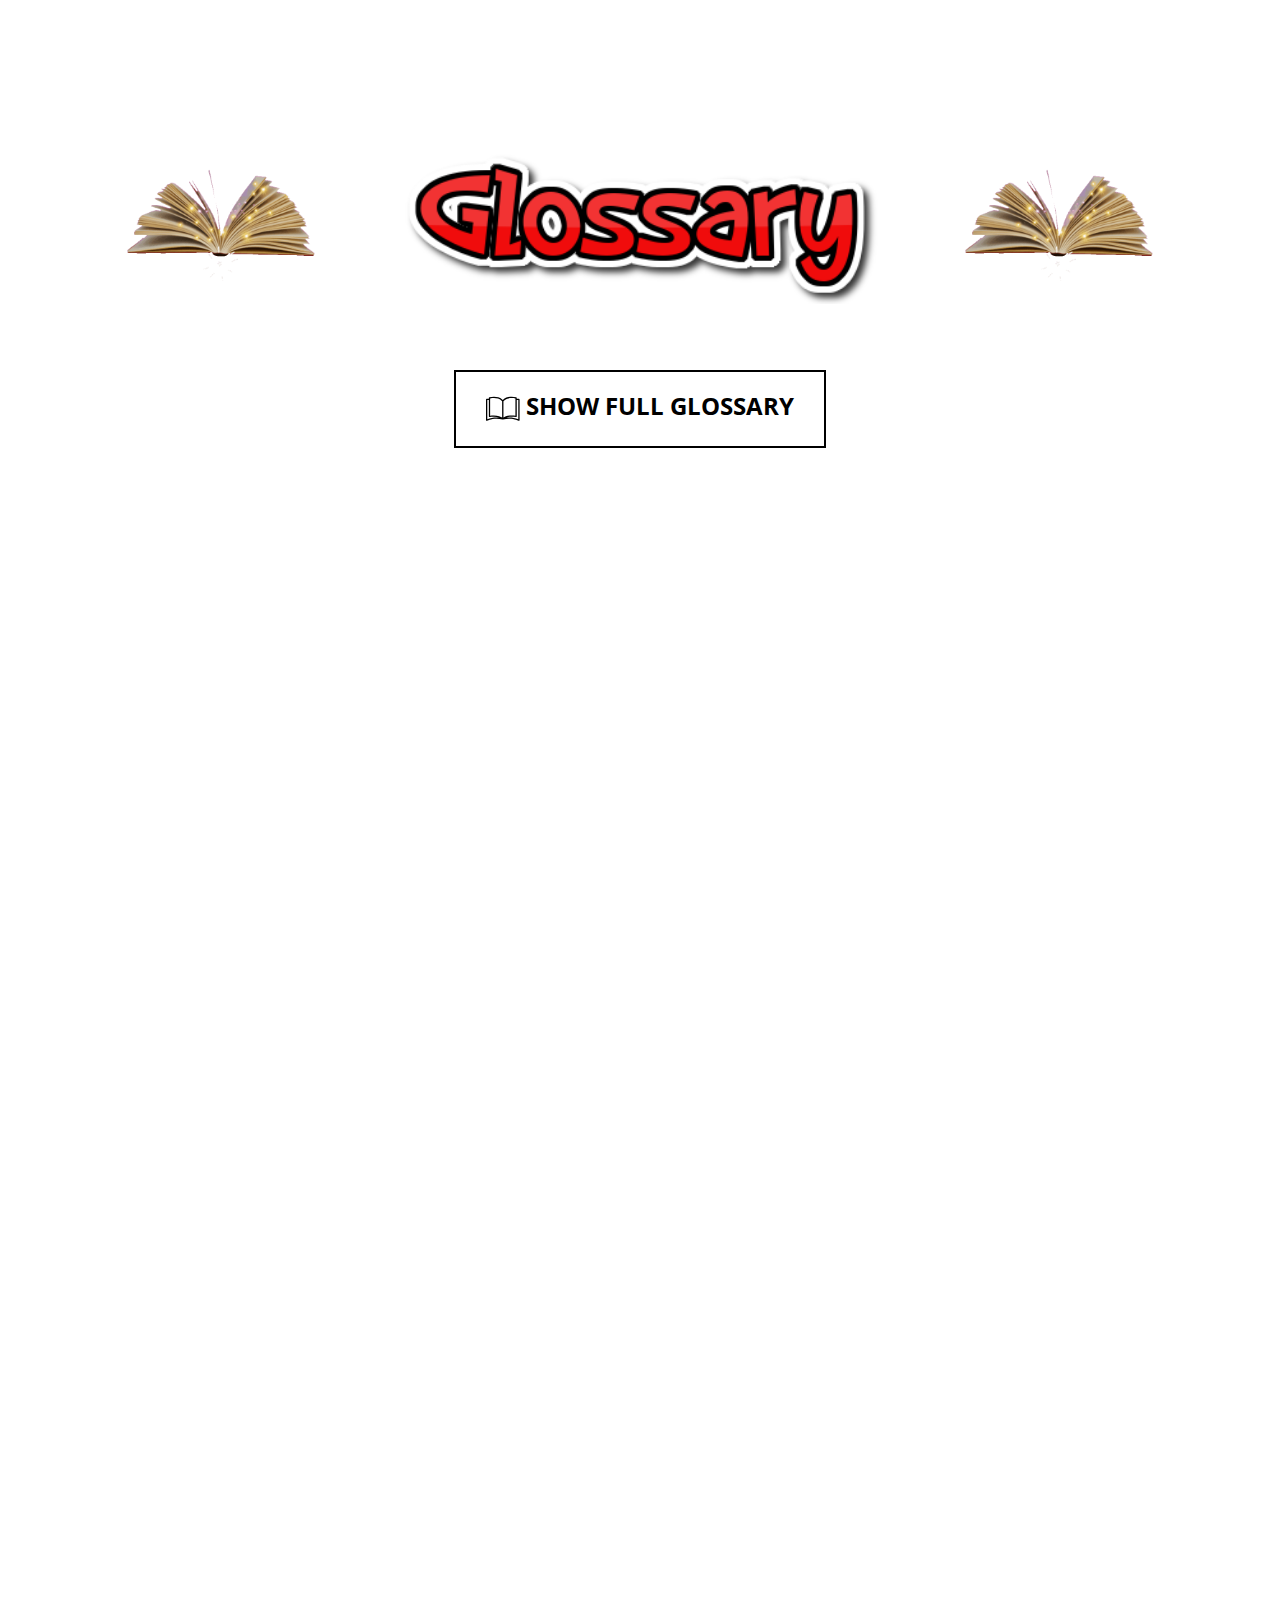
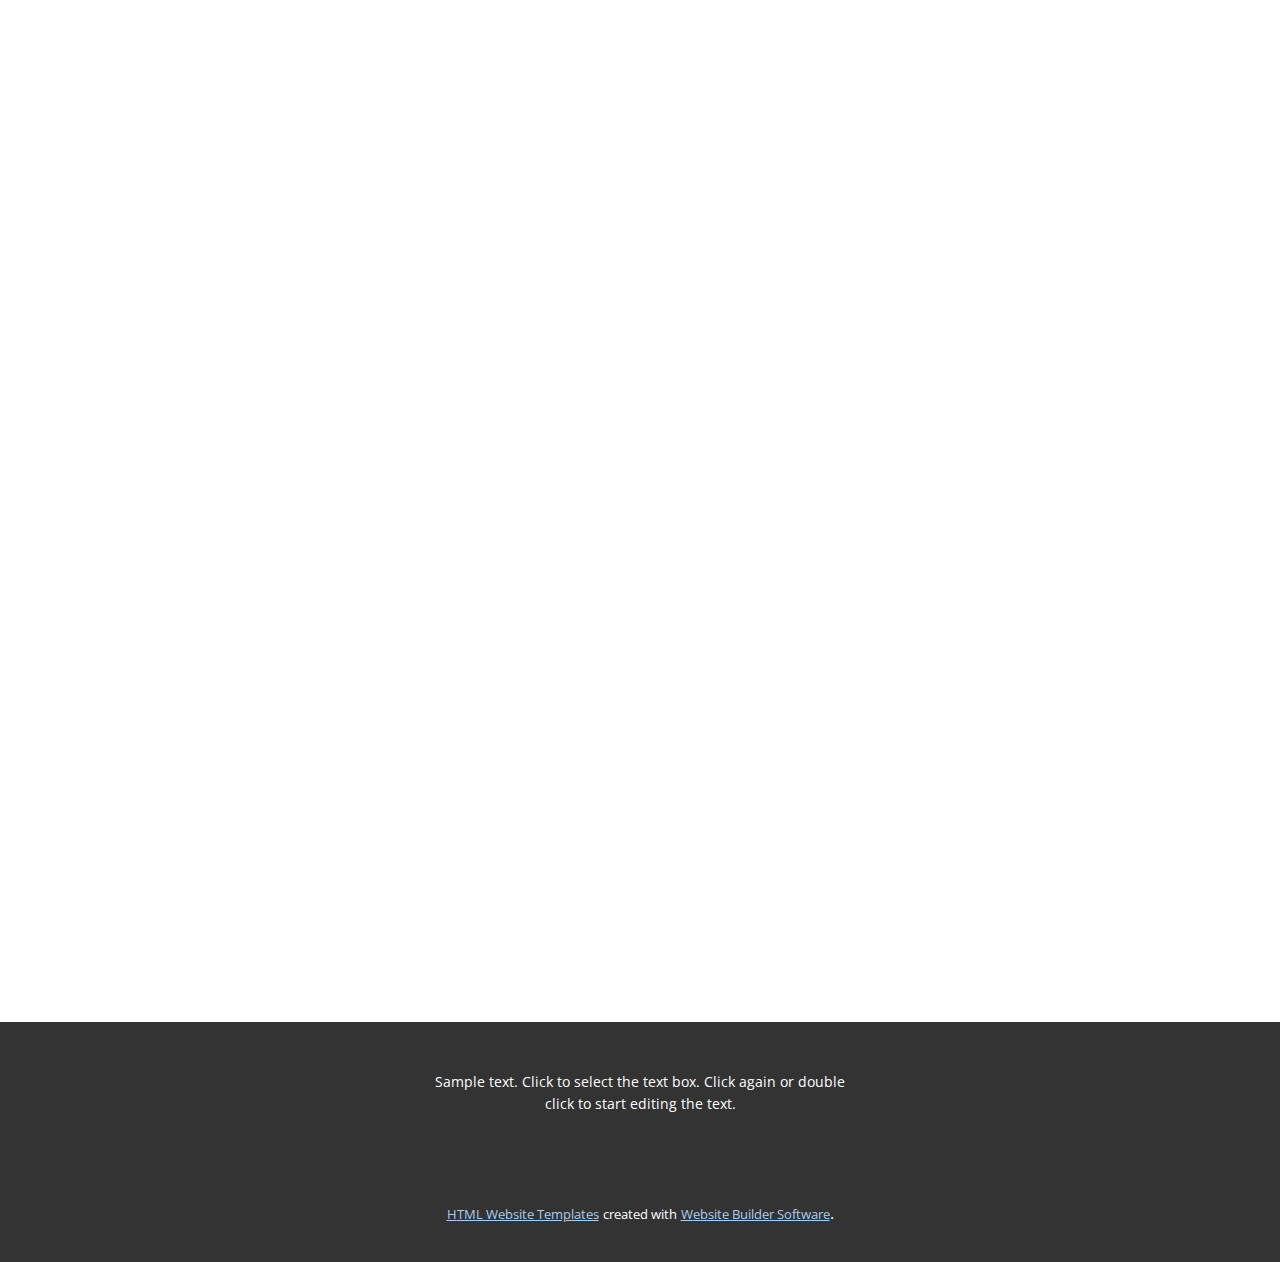
<file: index.html>
<!DOCTYPE html>
<html style="font-size: 16px;">
  <head>
    <meta name="viewport" content="width=device-width, initial-scale=1.0">
    <meta charset="utf-8">
    <meta name="keywords" content="">
    <meta name="description" content="">
    <meta name="page_type" content="np-template-header-footer-from-plugin">
    <title>Home</title>
    <link rel="stylesheet" href="nicepage.css" media="screen">
<link rel="stylesheet" href="Home.css" media="screen">
    <script class="u-script" type="text/javascript" src="jquery.js" defer=""></script>
    <script class="u-script" type="text/javascript" src="nicepage.js" defer=""></script>
    <meta name="generator" content="Nicepage 3.9.3, nicepage.com">
    <link id="u-theme-google-font" rel="stylesheet" href="https://fonts.googleapis.com/css?family=Roboto:100,100i,300,300i,400,400i,500,500i,700,700i,900,900i|Open+Sans:300,300i,400,400i,600,600i,700,700i,800,800i">
    
    
    <script type="application/ld+json">{
		"@context": "http://schema.org",
		"@type": "Organization",
		"name": "",
		"url": "index.html"
}</script>
    <meta property="og:title" content="Home">
    <meta property="og:type" content="website">
    <meta name="theme-color" content="#478ac9">
    <link rel="canonical" href="index.html">
    <meta property="og:url" content="index.html">
  </head>
  <body data-home-page="Home.html" data-home-page-title="Home" class="u-body"><header class="u-align-left u-clearfix u-header u-header" id="sec-bc38"><div class="u-clearfix u-sheet u-sheet-1"></div></header>
    <section class="u-clearfix u-white u-section-1" id="sec-b3fe">
      <div class="u-clearfix u-sheet u-sheet-1">
        <img src="images/book-51.gif" alt="" class="u-image u-image-default u-preserve-proportions u-image-1" data-image-width="630" data-image-height="630">
        <img src="images/GlossaryImg.png" alt="" class="u-image u-image-default u-image-2" data-image-width="375" data-image-height="130">
        <img src="images/book-51.gif" alt="" class="u-image u-image-default u-preserve-proportions u-image-3" data-image-width="630" data-image-height="630">
        <a href="#" class="u-border-2 u-border-black u-btn u-button-style u-hover-palette-2-base u-none u-text-black u-text-hover-white u-btn-1"><span class="u-icon u-text-palette-2-base u-icon-1"><svg class="u-svg-content" viewBox="0 0 412.72 412.72" x="0px" y="0px" style="width: 1em; height: 1em;"><path d="M404.72,82.944c-0.027,0-0.054,0-0.08,0h0h-27.12v-9.28c0.146-3.673-2.23-6.974-5.76-8    c-18.828-4.934-38.216-7.408-57.68-7.36c-32,0-75.6,7.2-107.84,40c-32-33.12-75.92-40-107.84-40    c-19.464-0.048-38.852,2.426-57.68,7.36c-3.53,1.026-5.906,4.327-5.76,8v9.2H8c-4.418,0-8,3.582-8,8v255.52c0,4.418,3.582,8,8,8    c1.374-0.004,2.724-0.362,3.92-1.04c0.8-0.4,80.8-44.16,192.48-16h1.2h0.72c0.638,0.077,1.282,0.077,1.92,0    c112-28.4,192,15.28,192.48,16c2.475,1.429,5.525,1.429,8,0c2.46-1.42,3.983-4.039,4-6.88V90.944    C412.72,86.526,409.139,82.944,404.72,82.944z M16,333.664V98.944h19.12v200.64c-0.05,4.418,3.491,8.04,7.909,8.09    c0.432,0.005,0.864-0.025,1.291-0.09c16.55-2.527,33.259-3.864,50-4c23.19-0.402,46.283,3.086,68.32,10.32    C112.875,307.886,62.397,314.688,16,333.664z M94.32,287.664c-14.551,0.033-29.085,0.968-43.52,2.8V79.984    c15.576-3.47,31.482-5.241,47.44-5.28c29.92,0,71.2,6.88,99.84,39.2l0.24,199.28C181.68,302.304,149.2,287.664,94.32,287.664z     M214.32,113.904c28.64-32,69.92-39.2,99.84-39.2c15.957,0.047,31.863,1.817,47.44,5.28v210.48    c-14.354-1.849-28.808-2.811-43.28-2.88c-54.56,0-87.12,14.64-104,25.52V113.904z M396.64,333.664    c-46.496-19.028-97.09-25.831-146.96-19.76c22.141-7.26,45.344-10.749,68.64-10.32c16.846,0.094,33.663,1.404,50.32,3.92    c4.368,0.663,8.447-2.341,9.11-6.709c0.065-0.427,0.095-0.859,0.09-1.291V98.944h19.12L396.64,333.664z"></path></svg><img></span>&nbsp;show full glossary
        </a>
      </div>
    </section>
    
    
    <footer class="u-align-center u-clearfix u-footer u-grey-80 u-footer" id="sec-2e52"><div class="u-clearfix u-sheet u-sheet-1">
        <p class="u-small-text u-text u-text-variant u-text-1">Sample text. Click to select the text box. Click again or double click to start editing the text.</p>
      </div></footer>
    <section class="u-backlink u-clearfix u-grey-80">
      <a class="u-link" href="https://nicepage.com/html-templates" target="_blank">
        <span>HTML Website Templates</span>
      </a>
      <p class="u-text">
        <span>created with</span>
      </p>
      <a class="u-link" href="https://nicepage.com/" target="_blank">
        <span>Website Builder Software</span>
      </a>. 
    </section>
  </body>
</html>
</file>
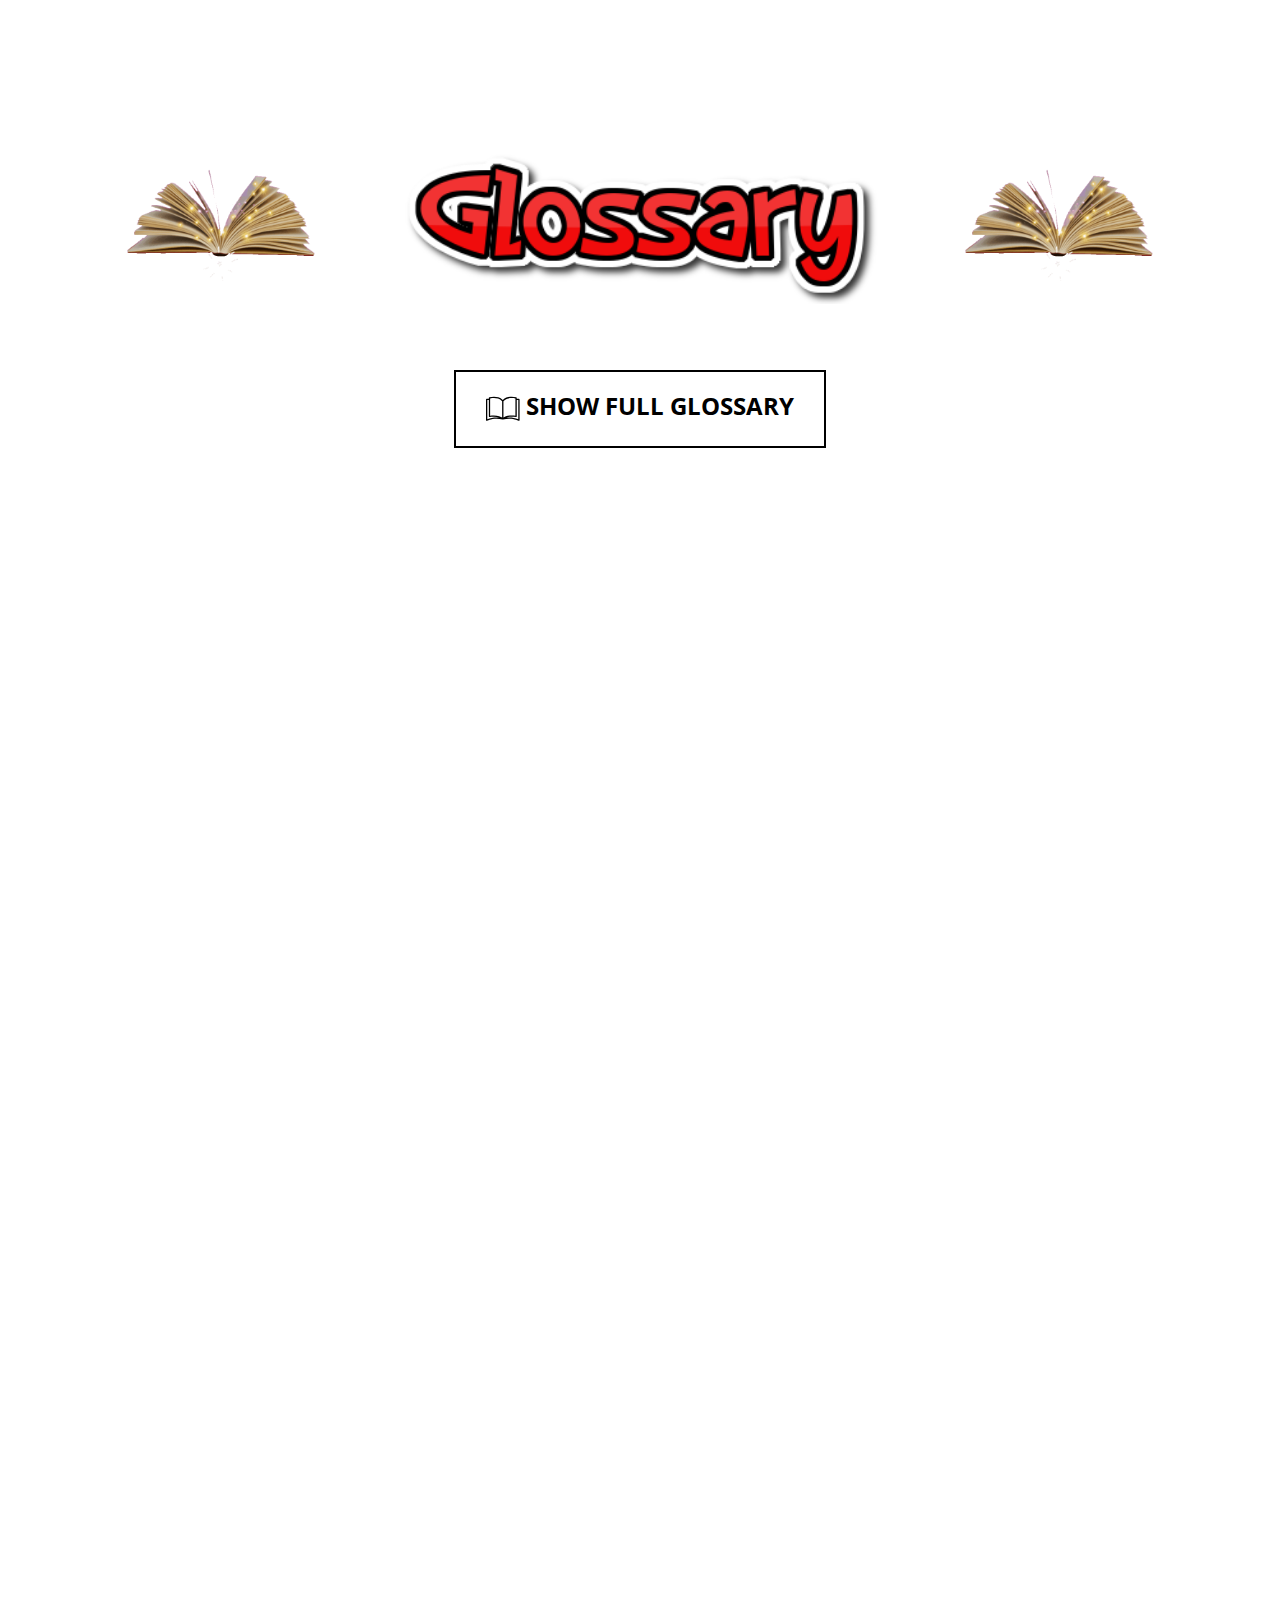
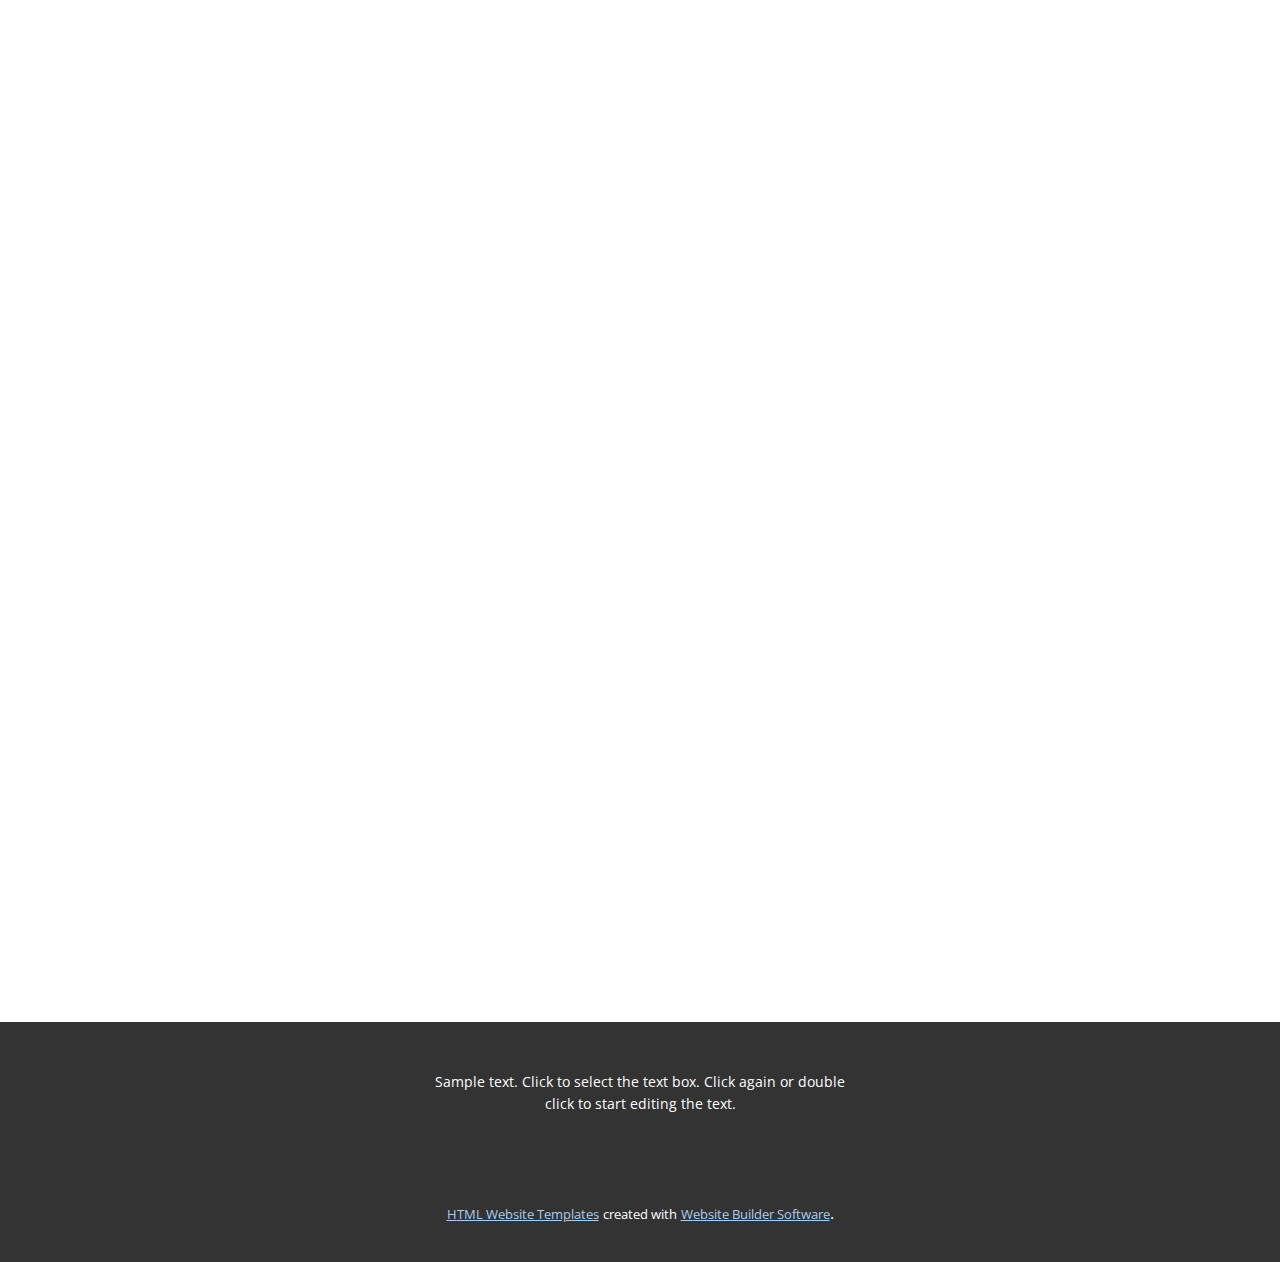
<file: Home.html>
<!DOCTYPE html>
<html style="font-size: 16px;">
  <head>
    <meta name="viewport" content="width=device-width, initial-scale=1.0">
    <meta charset="utf-8">
    <meta name="keywords" content="">
    <meta name="description" content="">
    <meta name="page_type" content="np-template-header-footer-from-plugin">
    <title>Home</title>
    <link rel="stylesheet" href="nicepage.css" media="screen">
<link rel="stylesheet" href="Home.css" media="screen">
    <script class="u-script" type="text/javascript" src="jquery.js" defer=""></script>
    <script class="u-script" type="text/javascript" src="nicepage.js" defer=""></script>
    <meta name="generator" content="Nicepage 3.9.3, nicepage.com">
    <link id="u-theme-google-font" rel="stylesheet" href="https://fonts.googleapis.com/css?family=Roboto:100,100i,300,300i,400,400i,500,500i,700,700i,900,900i|Open+Sans:300,300i,400,400i,600,600i,700,700i,800,800i">
    
    
    <script type="application/ld+json">{
		"@context": "http://schema.org",
		"@type": "Organization",
		"name": "",
		"url": "index.html"
}</script>
    <meta property="og:title" content="Home">
    <meta property="og:type" content="website">
    <meta name="theme-color" content="#478ac9">
    <link rel="canonical" href="index.html">
    <meta property="og:url" content="index.html">
  </head>
  <body class="u-body"><header class="u-align-left u-clearfix u-header u-header" id="sec-bc38"><div class="u-clearfix u-sheet u-sheet-1"></div></header>
    <section class="u-clearfix u-white u-section-1" id="sec-b3fe">
      <div class="u-clearfix u-sheet u-sheet-1">
        <img src="images/book-51.gif" alt="" class="u-image u-image-default u-preserve-proportions u-image-1" data-image-width="630" data-image-height="630">
        <img src="images/GlossaryImg.png" alt="" class="u-image u-image-default u-image-2" data-image-width="375" data-image-height="130">
        <img src="images/book-51.gif" alt="" class="u-image u-image-default u-preserve-proportions u-image-3" data-image-width="630" data-image-height="630">
        <a href="#" class="u-border-2 u-border-black u-btn u-button-style u-hover-palette-2-base u-none u-text-black u-text-hover-white u-btn-1"><span class="u-icon u-text-palette-2-base u-icon-1"><svg class="u-svg-content" viewBox="0 0 412.72 412.72" x="0px" y="0px" style="width: 1em; height: 1em;"><path d="M404.72,82.944c-0.027,0-0.054,0-0.08,0h0h-27.12v-9.28c0.146-3.673-2.23-6.974-5.76-8    c-18.828-4.934-38.216-7.408-57.68-7.36c-32,0-75.6,7.2-107.84,40c-32-33.12-75.92-40-107.84-40    c-19.464-0.048-38.852,2.426-57.68,7.36c-3.53,1.026-5.906,4.327-5.76,8v9.2H8c-4.418,0-8,3.582-8,8v255.52c0,4.418,3.582,8,8,8    c1.374-0.004,2.724-0.362,3.92-1.04c0.8-0.4,80.8-44.16,192.48-16h1.2h0.72c0.638,0.077,1.282,0.077,1.92,0    c112-28.4,192,15.28,192.48,16c2.475,1.429,5.525,1.429,8,0c2.46-1.42,3.983-4.039,4-6.88V90.944    C412.72,86.526,409.139,82.944,404.72,82.944z M16,333.664V98.944h19.12v200.64c-0.05,4.418,3.491,8.04,7.909,8.09    c0.432,0.005,0.864-0.025,1.291-0.09c16.55-2.527,33.259-3.864,50-4c23.19-0.402,46.283,3.086,68.32,10.32    C112.875,307.886,62.397,314.688,16,333.664z M94.32,287.664c-14.551,0.033-29.085,0.968-43.52,2.8V79.984    c15.576-3.47,31.482-5.241,47.44-5.28c29.92,0,71.2,6.88,99.84,39.2l0.24,199.28C181.68,302.304,149.2,287.664,94.32,287.664z     M214.32,113.904c28.64-32,69.92-39.2,99.84-39.2c15.957,0.047,31.863,1.817,47.44,5.28v210.48    c-14.354-1.849-28.808-2.811-43.28-2.88c-54.56,0-87.12,14.64-104,25.52V113.904z M396.64,333.664    c-46.496-19.028-97.09-25.831-146.96-19.76c22.141-7.26,45.344-10.749,68.64-10.32c16.846,0.094,33.663,1.404,50.32,3.92    c4.368,0.663,8.447-2.341,9.11-6.709c0.065-0.427,0.095-0.859,0.09-1.291V98.944h19.12L396.64,333.664z"></path></svg><img></span>&nbsp;show full glossary
        </a>
      </div>
    </section>
    
    
    <footer class="u-align-center u-clearfix u-footer u-grey-80 u-footer" id="sec-2e52"><div class="u-clearfix u-sheet u-sheet-1">
        <p class="u-small-text u-text u-text-variant u-text-1">Sample text. Click to select the text box. Click again or double click to start editing the text.</p>
      </div></footer>
    <section class="u-backlink u-clearfix u-grey-80">
      <a class="u-link" href="https://nicepage.com/html-templates" target="_blank">
        <span>HTML Website Templates</span>
      </a>
      <p class="u-text">
        <span>created with</span>
      </p>
      <a class="u-link" href="https://nicepage.com/" target="_blank">
        <span>Website Builder Software</span>
      </a>. 
    </section>
  </body>
</html>
</file>
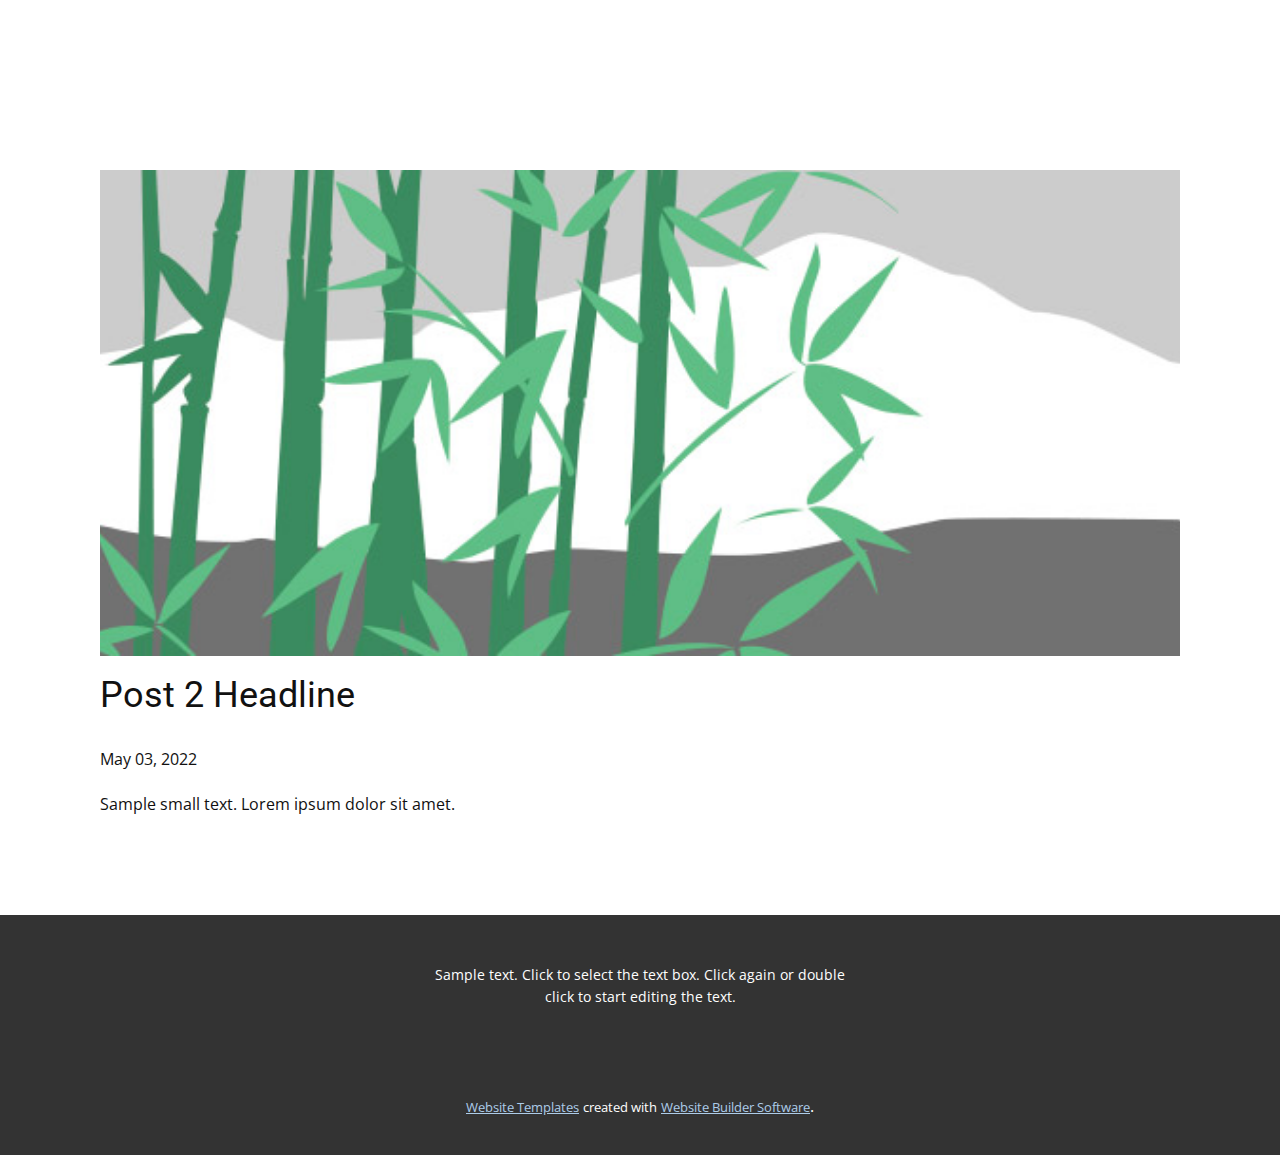
<file: blog/post-1.html>
<!doctype html>
<html style="font-size: 16px;"><head>
    <meta name="viewport" content="width=device-width, initial-scale=1.0">
    <meta charset="utf-8">
    <meta name="keywords" content="Post 1 Headline">
    <meta name="description" content="">
    <meta name="page_type" content="np-template-header-footer-from-plugin">
    <title>Post 2 Headline</title>
    <link rel="stylesheet" href="../nicepage.css" media="screen">
<link rel="stylesheet" href="../Post-Template.css" media="screen">
    <script class="u-script" type="text/javascript" src="../jquery.js" defer=""></script>
    <script class="u-script" type="text/javascript" src="../nicepage.js" defer=""></script>
    <meta name="generator" content="Nicepage 3.9.3, nicepage.com">
    <link id="u-theme-google-font" rel="stylesheet" href="https://fonts.googleapis.com/css?family=Roboto:100,100i,300,300i,400,400i,500,500i,700,700i,900,900i|Open+Sans:300,300i,400,400i,600,600i,700,700i,800,800i">
    
    
    <script type="application/ld+json">{
		"@context": "http://schema.org",
		"@type": "Organization",
		"name": "",
		"url": "index.html"
}</script>
    <meta property="og:title" content="Post Template">
    <meta property="og:type" content="website">
    <meta name="theme-color" content="#478ac9">
    <link rel="canonical" href="../index.html">
    <meta property="og:url" content="index.html">
  </head>
  <body class="u-body"><header class="u-align-left u-clearfix u-header u-header" id="sec-bc38"><div class="u-clearfix u-sheet u-sheet-1"></div></header>
    <section class="u-align-center u-clearfix u-section-1" id="sec-920f">
      <div class="u-clearfix u-sheet u-valign-middle-md u-valign-middle-sm u-valign-middle-xs u-sheet-1"><!--post_details--><!--post_details_options_json--><!--{"source":""}--><!--/post_details_options_json--><!--blog_post-->
        <div class="u-container-style u-expanded-width u-post-details u-post-details-1">
          <div class="u-container-layout u-valign-middle u-container-layout-1"><!--blog_post_image-->
            <img alt="" class="u-blog-control u-expanded-width u-image u-image-default u-image-1" src="[data-uri]"><!--/blog_post_image--><!--blog_post_header-->
            <h2 class="u-blog-control u-text u-text-1">Post 2 Headline</h2><!--/blog_post_header--><!--blog_post_metadata-->
            <div class="u-blog-control u-metadata u-metadata-1"><!--blog_post_metadata_date-->
              <span class="u-meta-date u-meta-icon">May 03, 2022</span><!--/blog_post_metadata_date--><!--blog_post_metadata_category-->
              <!--/blog_post_metadata_category--><!--blog_post_metadata_comments-->
              <!--/blog_post_metadata_comments-->
            </div><!--/blog_post_metadata--><!--blog_post_content-->
            <div class="u-align-justify u-blog-control u-post-content u-text u-text-2 fr-view">
  Sample small text. Lorem ipsum dolor sit amet.
  </div><!--/blog_post_content-->
          </div>
        </div><!--/blog_post--><!--/post_details-->
      </div>
    </section>
    
    
    <footer class="u-align-center u-clearfix u-footer u-grey-80 u-footer" id="sec-2e52"><div class="u-clearfix u-sheet u-sheet-1">
        <p class="u-small-text u-text u-text-variant u-text-1">Sample text. Click to select the text box. Click again or double click to start editing the text.</p>
      </div></footer>
    <section class="u-backlink u-clearfix u-grey-80">
      <a class="u-link" href="https://nicepage.com/website-templates" target="_blank">
        <span>Website Templates</span>
      </a>
      <p class="u-text">
        <span>created with</span>
      </p>
      <a class="u-link" href="https://nicepage.com/" target="_blank">
        <span>Website Builder Software</span>
      </a>. 
    </section>
  
</body></html>
</file>
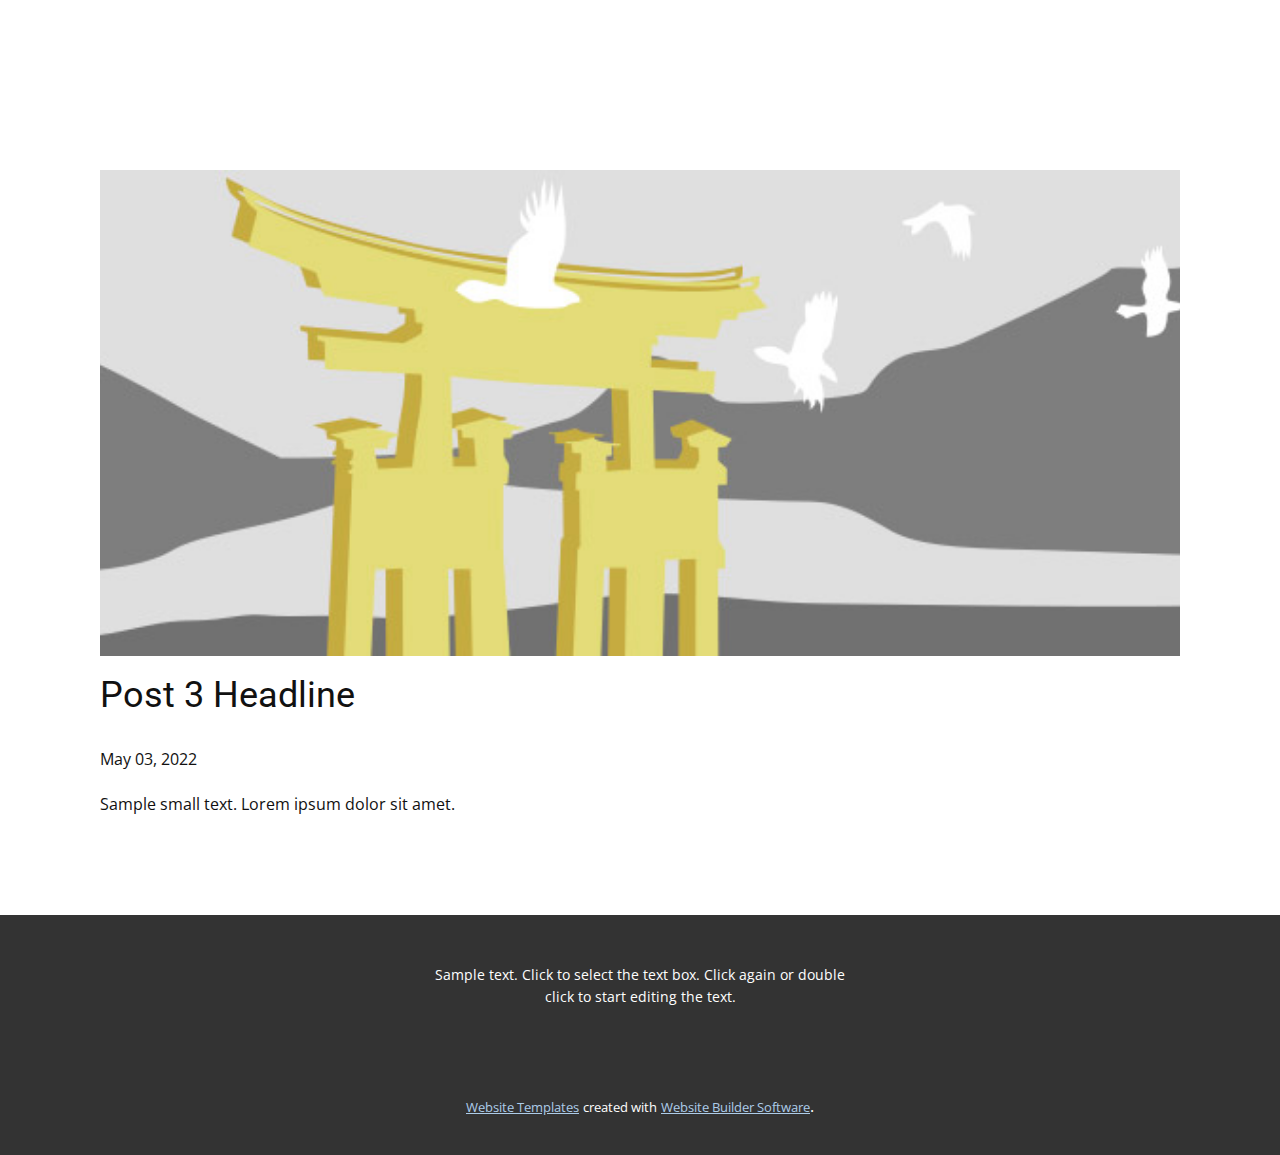
<file: blog/post-2.html>
<!doctype html>
<html style="font-size: 16px;"><head>
    <meta name="viewport" content="width=device-width, initial-scale=1.0">
    <meta charset="utf-8">
    <meta name="keywords" content="Post 1 Headline">
    <meta name="description" content="">
    <meta name="page_type" content="np-template-header-footer-from-plugin">
    <title>Post 3 Headline</title>
    <link rel="stylesheet" href="../nicepage.css" media="screen">
<link rel="stylesheet" href="../Post-Template.css" media="screen">
    <script class="u-script" type="text/javascript" src="../jquery.js" defer=""></script>
    <script class="u-script" type="text/javascript" src="../nicepage.js" defer=""></script>
    <meta name="generator" content="Nicepage 3.9.3, nicepage.com">
    <link id="u-theme-google-font" rel="stylesheet" href="https://fonts.googleapis.com/css?family=Roboto:100,100i,300,300i,400,400i,500,500i,700,700i,900,900i|Open+Sans:300,300i,400,400i,600,600i,700,700i,800,800i">
    
    
    <script type="application/ld+json">{
		"@context": "http://schema.org",
		"@type": "Organization",
		"name": "",
		"url": "index.html"
}</script>
    <meta property="og:title" content="Post Template">
    <meta property="og:type" content="website">
    <meta name="theme-color" content="#478ac9">
    <link rel="canonical" href="../index.html">
    <meta property="og:url" content="index.html">
  </head>
  <body class="u-body"><header class="u-align-left u-clearfix u-header u-header" id="sec-bc38"><div class="u-clearfix u-sheet u-sheet-1"></div></header>
    <section class="u-align-center u-clearfix u-section-1" id="sec-920f">
      <div class="u-clearfix u-sheet u-valign-middle-md u-valign-middle-sm u-valign-middle-xs u-sheet-1"><!--post_details--><!--post_details_options_json--><!--{"source":""}--><!--/post_details_options_json--><!--blog_post-->
        <div class="u-container-style u-expanded-width u-post-details u-post-details-1">
          <div class="u-container-layout u-valign-middle u-container-layout-1"><!--blog_post_image-->
            <img alt="" class="u-blog-control u-expanded-width u-image u-image-default u-image-1" src="[data-uri]"><!--/blog_post_image--><!--blog_post_header-->
            <h2 class="u-blog-control u-text u-text-1">Post 3 Headline</h2><!--/blog_post_header--><!--blog_post_metadata-->
            <div class="u-blog-control u-metadata u-metadata-1"><!--blog_post_metadata_date-->
              <span class="u-meta-date u-meta-icon">May 03, 2022</span><!--/blog_post_metadata_date--><!--blog_post_metadata_category-->
              <!--/blog_post_metadata_category--><!--blog_post_metadata_comments-->
              <!--/blog_post_metadata_comments-->
            </div><!--/blog_post_metadata--><!--blog_post_content-->
            <div class="u-align-justify u-blog-control u-post-content u-text u-text-2 fr-view">
  Sample small text. Lorem ipsum dolor sit amet.
  </div><!--/blog_post_content-->
          </div>
        </div><!--/blog_post--><!--/post_details-->
      </div>
    </section>
    
    
    <footer class="u-align-center u-clearfix u-footer u-grey-80 u-footer" id="sec-2e52"><div class="u-clearfix u-sheet u-sheet-1">
        <p class="u-small-text u-text u-text-variant u-text-1">Sample text. Click to select the text box. Click again or double click to start editing the text.</p>
      </div></footer>
    <section class="u-backlink u-clearfix u-grey-80">
      <a class="u-link" href="https://nicepage.com/website-templates" target="_blank">
        <span>Website Templates</span>
      </a>
      <p class="u-text">
        <span>created with</span>
      </p>
      <a class="u-link" href="https://nicepage.com/" target="_blank">
        <span>Website Builder Software</span>
      </a>. 
    </section>
  
</body></html>
</file>
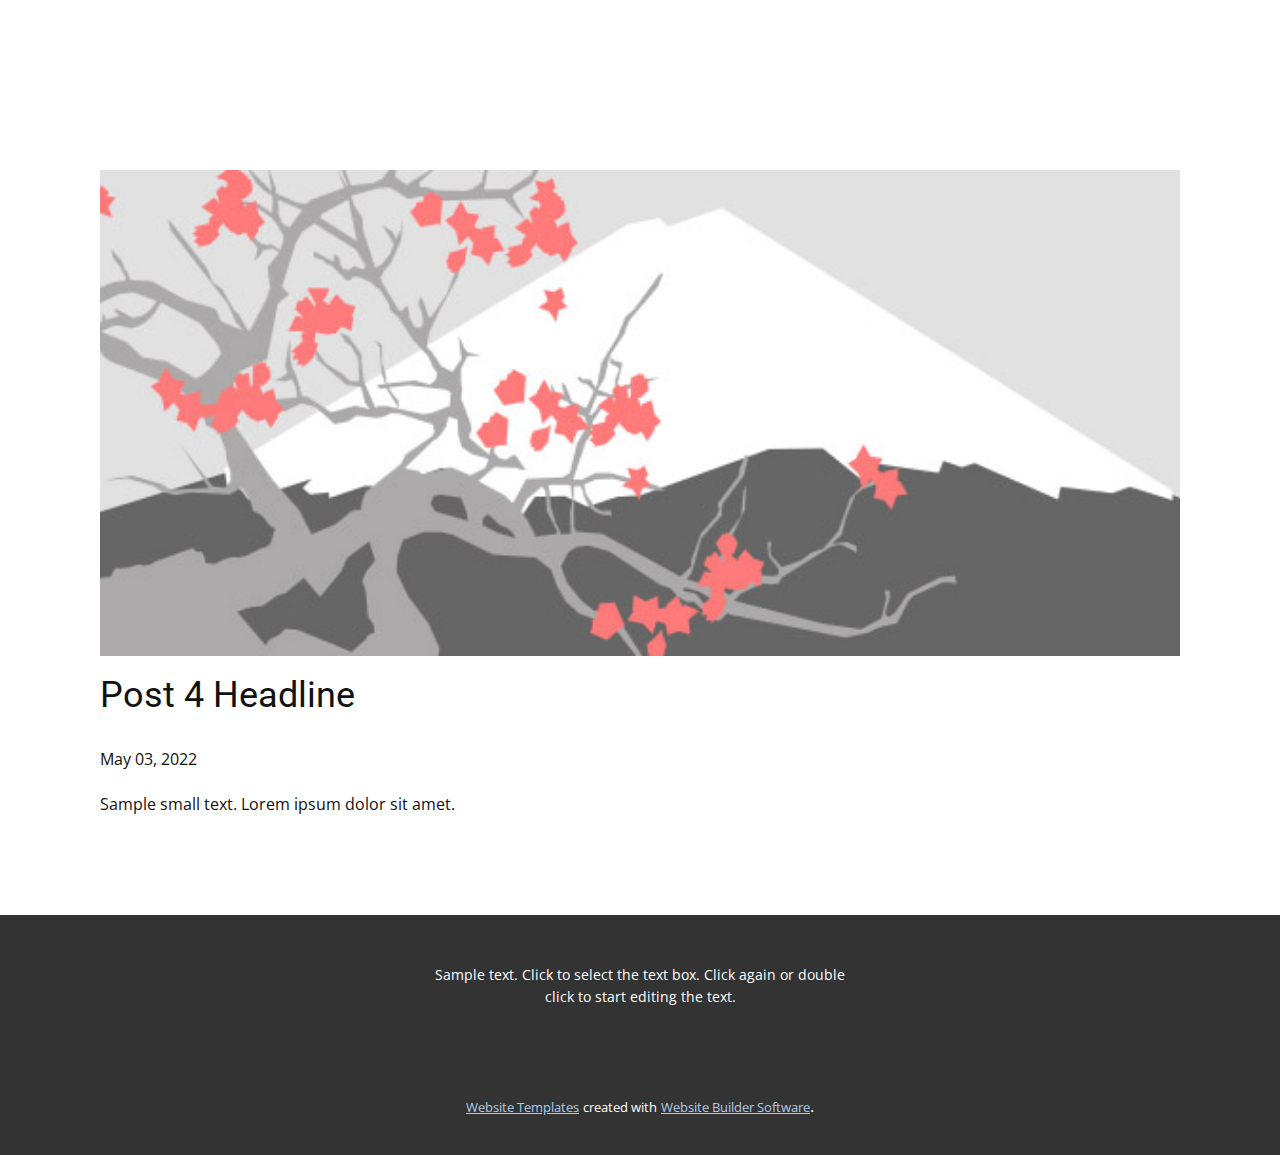
<file: blog/post-3.html>
<!doctype html>
<html style="font-size: 16px;"><head>
    <meta name="viewport" content="width=device-width, initial-scale=1.0">
    <meta charset="utf-8">
    <meta name="keywords" content="Post 1 Headline">
    <meta name="description" content="">
    <meta name="page_type" content="np-template-header-footer-from-plugin">
    <title>Post 4 Headline</title>
    <link rel="stylesheet" href="../nicepage.css" media="screen">
<link rel="stylesheet" href="../Post-Template.css" media="screen">
    <script class="u-script" type="text/javascript" src="../jquery.js" defer=""></script>
    <script class="u-script" type="text/javascript" src="../nicepage.js" defer=""></script>
    <meta name="generator" content="Nicepage 3.9.3, nicepage.com">
    <link id="u-theme-google-font" rel="stylesheet" href="https://fonts.googleapis.com/css?family=Roboto:100,100i,300,300i,400,400i,500,500i,700,700i,900,900i|Open+Sans:300,300i,400,400i,600,600i,700,700i,800,800i">
    
    
    <script type="application/ld+json">{
		"@context": "http://schema.org",
		"@type": "Organization",
		"name": "",
		"url": "index.html"
}</script>
    <meta property="og:title" content="Post Template">
    <meta property="og:type" content="website">
    <meta name="theme-color" content="#478ac9">
    <link rel="canonical" href="../index.html">
    <meta property="og:url" content="index.html">
  </head>
  <body class="u-body"><header class="u-align-left u-clearfix u-header u-header" id="sec-bc38"><div class="u-clearfix u-sheet u-sheet-1"></div></header>
    <section class="u-align-center u-clearfix u-section-1" id="sec-920f">
      <div class="u-clearfix u-sheet u-valign-middle-md u-valign-middle-sm u-valign-middle-xs u-sheet-1"><!--post_details--><!--post_details_options_json--><!--{"source":""}--><!--/post_details_options_json--><!--blog_post-->
        <div class="u-container-style u-expanded-width u-post-details u-post-details-1">
          <div class="u-container-layout u-valign-middle u-container-layout-1"><!--blog_post_image-->
            <img alt="" class="u-blog-control u-expanded-width u-image u-image-default u-image-1" src="[data-uri]"><!--/blog_post_image--><!--blog_post_header-->
            <h2 class="u-blog-control u-text u-text-1">Post 4 Headline</h2><!--/blog_post_header--><!--blog_post_metadata-->
            <div class="u-blog-control u-metadata u-metadata-1"><!--blog_post_metadata_date-->
              <span class="u-meta-date u-meta-icon">May 03, 2022</span><!--/blog_post_metadata_date--><!--blog_post_metadata_category-->
              <!--/blog_post_metadata_category--><!--blog_post_metadata_comments-->
              <!--/blog_post_metadata_comments-->
            </div><!--/blog_post_metadata--><!--blog_post_content-->
            <div class="u-align-justify u-blog-control u-post-content u-text u-text-2 fr-view">
  Sample small text. Lorem ipsum dolor sit amet.
  </div><!--/blog_post_content-->
          </div>
        </div><!--/blog_post--><!--/post_details-->
      </div>
    </section>
    
    
    <footer class="u-align-center u-clearfix u-footer u-grey-80 u-footer" id="sec-2e52"><div class="u-clearfix u-sheet u-sheet-1">
        <p class="u-small-text u-text u-text-variant u-text-1">Sample text. Click to select the text box. Click again or double click to start editing the text.</p>
      </div></footer>
    <section class="u-backlink u-clearfix u-grey-80">
      <a class="u-link" href="https://nicepage.com/website-templates" target="_blank">
        <span>Website Templates</span>
      </a>
      <p class="u-text">
        <span>created with</span>
      </p>
      <a class="u-link" href="https://nicepage.com/" target="_blank">
        <span>Website Builder Software</span>
      </a>. 
    </section>
  
</body></html>
</file>
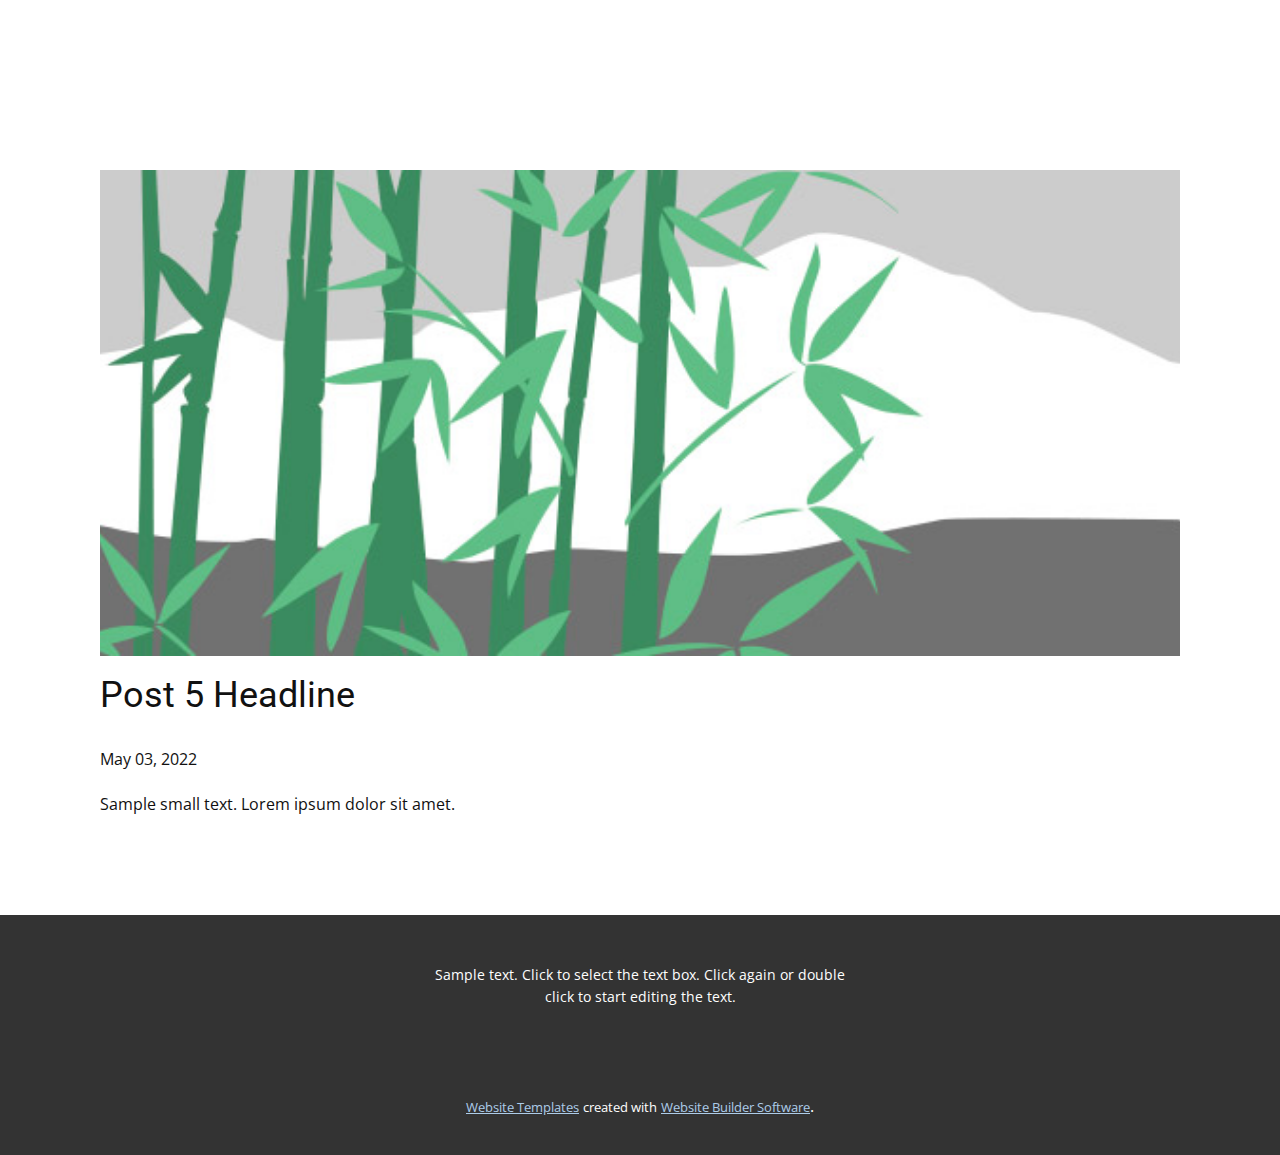
<file: blog/post-4.html>
<!doctype html>
<html style="font-size: 16px;"><head>
    <meta name="viewport" content="width=device-width, initial-scale=1.0">
    <meta charset="utf-8">
    <meta name="keywords" content="Post 1 Headline">
    <meta name="description" content="">
    <meta name="page_type" content="np-template-header-footer-from-plugin">
    <title>Post 5 Headline</title>
    <link rel="stylesheet" href="../nicepage.css" media="screen">
<link rel="stylesheet" href="../Post-Template.css" media="screen">
    <script class="u-script" type="text/javascript" src="../jquery.js" defer=""></script>
    <script class="u-script" type="text/javascript" src="../nicepage.js" defer=""></script>
    <meta name="generator" content="Nicepage 3.9.3, nicepage.com">
    <link id="u-theme-google-font" rel="stylesheet" href="https://fonts.googleapis.com/css?family=Roboto:100,100i,300,300i,400,400i,500,500i,700,700i,900,900i|Open+Sans:300,300i,400,400i,600,600i,700,700i,800,800i">
    
    
    <script type="application/ld+json">{
		"@context": "http://schema.org",
		"@type": "Organization",
		"name": "",
		"url": "index.html"
}</script>
    <meta property="og:title" content="Post Template">
    <meta property="og:type" content="website">
    <meta name="theme-color" content="#478ac9">
    <link rel="canonical" href="../index.html">
    <meta property="og:url" content="index.html">
  </head>
  <body class="u-body"><header class="u-align-left u-clearfix u-header u-header" id="sec-bc38"><div class="u-clearfix u-sheet u-sheet-1"></div></header>
    <section class="u-align-center u-clearfix u-section-1" id="sec-920f">
      <div class="u-clearfix u-sheet u-valign-middle-md u-valign-middle-sm u-valign-middle-xs u-sheet-1"><!--post_details--><!--post_details_options_json--><!--{"source":""}--><!--/post_details_options_json--><!--blog_post-->
        <div class="u-container-style u-expanded-width u-post-details u-post-details-1">
          <div class="u-container-layout u-valign-middle u-container-layout-1"><!--blog_post_image-->
            <img alt="" class="u-blog-control u-expanded-width u-image u-image-default u-image-1" src="[data-uri]"><!--/blog_post_image--><!--blog_post_header-->
            <h2 class="u-blog-control u-text u-text-1">Post 5 Headline</h2><!--/blog_post_header--><!--blog_post_metadata-->
            <div class="u-blog-control u-metadata u-metadata-1"><!--blog_post_metadata_date-->
              <span class="u-meta-date u-meta-icon">May 03, 2022</span><!--/blog_post_metadata_date--><!--blog_post_metadata_category-->
              <!--/blog_post_metadata_category--><!--blog_post_metadata_comments-->
              <!--/blog_post_metadata_comments-->
            </div><!--/blog_post_metadata--><!--blog_post_content-->
            <div class="u-align-justify u-blog-control u-post-content u-text u-text-2 fr-view">
  Sample small text. Lorem ipsum dolor sit amet.
  </div><!--/blog_post_content-->
          </div>
        </div><!--/blog_post--><!--/post_details-->
      </div>
    </section>
    
    
    <footer class="u-align-center u-clearfix u-footer u-grey-80 u-footer" id="sec-2e52"><div class="u-clearfix u-sheet u-sheet-1">
        <p class="u-small-text u-text u-text-variant u-text-1">Sample text. Click to select the text box. Click again or double click to start editing the text.</p>
      </div></footer>
    <section class="u-backlink u-clearfix u-grey-80">
      <a class="u-link" href="https://nicepage.com/website-templates" target="_blank">
        <span>Website Templates</span>
      </a>
      <p class="u-text">
        <span>created with</span>
      </p>
      <a class="u-link" href="https://nicepage.com/" target="_blank">
        <span>Website Builder Software</span>
      </a>. 
    </section>
  
</body></html>
</file>
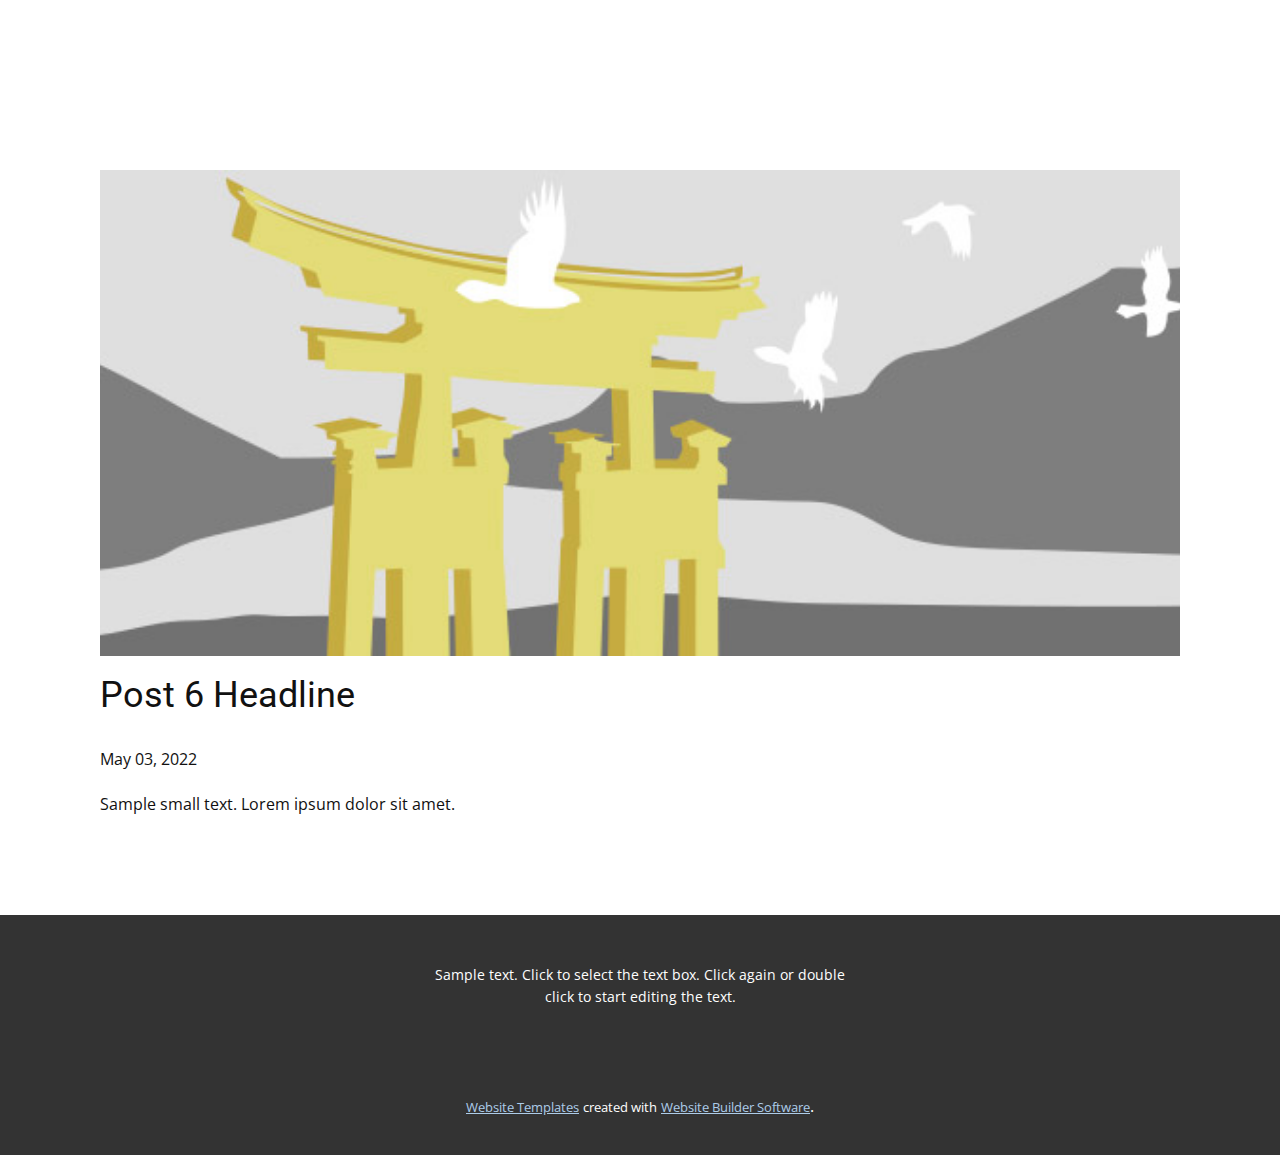
<file: blog/post-5.html>
<!doctype html>
<html style="font-size: 16px;"><head>
    <meta name="viewport" content="width=device-width, initial-scale=1.0">
    <meta charset="utf-8">
    <meta name="keywords" content="Post 1 Headline">
    <meta name="description" content="">
    <meta name="page_type" content="np-template-header-footer-from-plugin">
    <title>Post 6 Headline</title>
    <link rel="stylesheet" href="../nicepage.css" media="screen">
<link rel="stylesheet" href="../Post-Template.css" media="screen">
    <script class="u-script" type="text/javascript" src="../jquery.js" defer=""></script>
    <script class="u-script" type="text/javascript" src="../nicepage.js" defer=""></script>
    <meta name="generator" content="Nicepage 3.9.3, nicepage.com">
    <link id="u-theme-google-font" rel="stylesheet" href="https://fonts.googleapis.com/css?family=Roboto:100,100i,300,300i,400,400i,500,500i,700,700i,900,900i|Open+Sans:300,300i,400,400i,600,600i,700,700i,800,800i">
    
    
    <script type="application/ld+json">{
		"@context": "http://schema.org",
		"@type": "Organization",
		"name": "",
		"url": "index.html"
}</script>
    <meta property="og:title" content="Post Template">
    <meta property="og:type" content="website">
    <meta name="theme-color" content="#478ac9">
    <link rel="canonical" href="../index.html">
    <meta property="og:url" content="index.html">
  </head>
  <body class="u-body"><header class="u-align-left u-clearfix u-header u-header" id="sec-bc38"><div class="u-clearfix u-sheet u-sheet-1"></div></header>
    <section class="u-align-center u-clearfix u-section-1" id="sec-920f">
      <div class="u-clearfix u-sheet u-valign-middle-md u-valign-middle-sm u-valign-middle-xs u-sheet-1"><!--post_details--><!--post_details_options_json--><!--{"source":""}--><!--/post_details_options_json--><!--blog_post-->
        <div class="u-container-style u-expanded-width u-post-details u-post-details-1">
          <div class="u-container-layout u-valign-middle u-container-layout-1"><!--blog_post_image-->
            <img alt="" class="u-blog-control u-expanded-width u-image u-image-default u-image-1" src="[data-uri]"><!--/blog_post_image--><!--blog_post_header-->
            <h2 class="u-blog-control u-text u-text-1">Post 6 Headline</h2><!--/blog_post_header--><!--blog_post_metadata-->
            <div class="u-blog-control u-metadata u-metadata-1"><!--blog_post_metadata_date-->
              <span class="u-meta-date u-meta-icon">May 03, 2022</span><!--/blog_post_metadata_date--><!--blog_post_metadata_category-->
              <!--/blog_post_metadata_category--><!--blog_post_metadata_comments-->
              <!--/blog_post_metadata_comments-->
            </div><!--/blog_post_metadata--><!--blog_post_content-->
            <div class="u-align-justify u-blog-control u-post-content u-text u-text-2 fr-view">
  Sample small text. Lorem ipsum dolor sit amet.
  </div><!--/blog_post_content-->
          </div>
        </div><!--/blog_post--><!--/post_details-->
      </div>
    </section>
    
    
    <footer class="u-align-center u-clearfix u-footer u-grey-80 u-footer" id="sec-2e52"><div class="u-clearfix u-sheet u-sheet-1">
        <p class="u-small-text u-text u-text-variant u-text-1">Sample text. Click to select the text box. Click again or double click to start editing the text.</p>
      </div></footer>
    <section class="u-backlink u-clearfix u-grey-80">
      <a class="u-link" href="https://nicepage.com/website-templates" target="_blank">
        <span>Website Templates</span>
      </a>
      <p class="u-text">
        <span>created with</span>
      </p>
      <a class="u-link" href="https://nicepage.com/" target="_blank">
        <span>Website Builder Software</span>
      </a>. 
    </section>
  
</body></html>
</file>
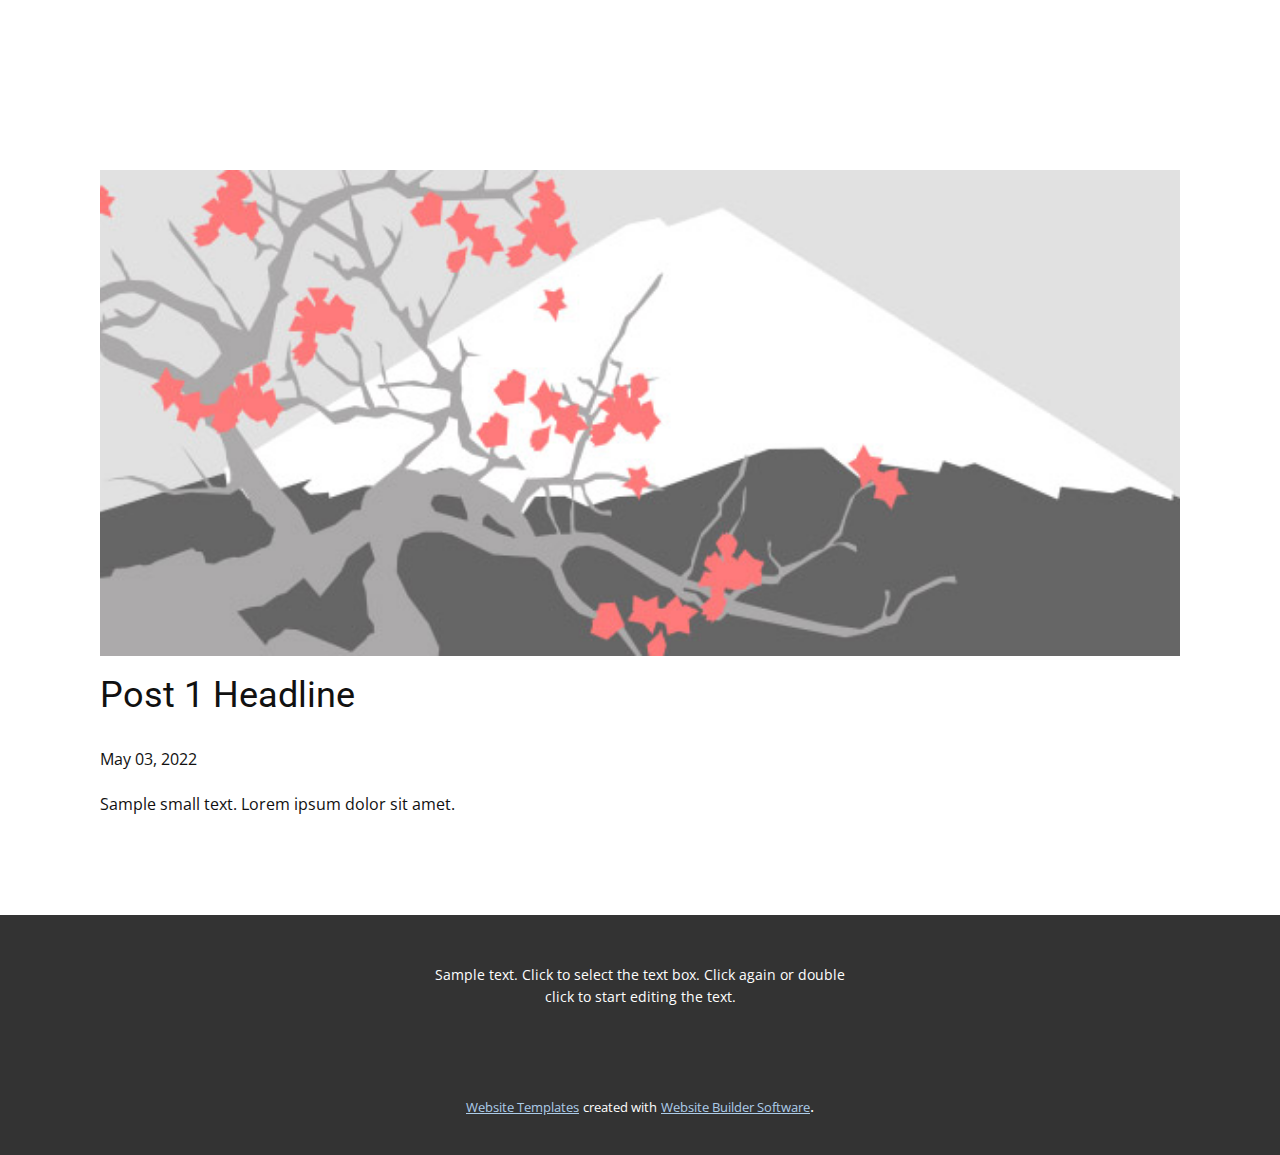
<file: blog/post.html>
<!doctype html>
<html style="font-size: 16px;"><head>
    <meta name="viewport" content="width=device-width, initial-scale=1.0">
    <meta charset="utf-8">
    <meta name="keywords" content="Post 1 Headline">
    <meta name="description" content="">
    <meta name="page_type" content="np-template-header-footer-from-plugin">
    <title>Post 1 Headline</title>
    <link rel="stylesheet" href="../nicepage.css" media="screen">
<link rel="stylesheet" href="../Post-Template.css" media="screen">
    <script class="u-script" type="text/javascript" src="../jquery.js" defer=""></script>
    <script class="u-script" type="text/javascript" src="../nicepage.js" defer=""></script>
    <meta name="generator" content="Nicepage 3.9.3, nicepage.com">
    <link id="u-theme-google-font" rel="stylesheet" href="https://fonts.googleapis.com/css?family=Roboto:100,100i,300,300i,400,400i,500,500i,700,700i,900,900i|Open+Sans:300,300i,400,400i,600,600i,700,700i,800,800i">
    
    
    <script type="application/ld+json">{
		"@context": "http://schema.org",
		"@type": "Organization",
		"name": "",
		"url": "index.html"
}</script>
    <meta property="og:title" content="Post Template">
    <meta property="og:type" content="website">
    <meta name="theme-color" content="#478ac9">
    <link rel="canonical" href="../index.html">
    <meta property="og:url" content="index.html">
  </head>
  <body class="u-body"><header class="u-align-left u-clearfix u-header u-header" id="sec-bc38"><div class="u-clearfix u-sheet u-sheet-1"></div></header>
    <section class="u-align-center u-clearfix u-section-1" id="sec-920f">
      <div class="u-clearfix u-sheet u-valign-middle-md u-valign-middle-sm u-valign-middle-xs u-sheet-1"><!--post_details--><!--post_details_options_json--><!--{"source":""}--><!--/post_details_options_json--><!--blog_post-->
        <div class="u-container-style u-expanded-width u-post-details u-post-details-1">
          <div class="u-container-layout u-valign-middle u-container-layout-1"><!--blog_post_image-->
            <img alt="" class="u-blog-control u-expanded-width u-image u-image-default u-image-1" src="[data-uri]"><!--/blog_post_image--><!--blog_post_header-->
            <h2 class="u-blog-control u-text u-text-1">Post 1 Headline</h2><!--/blog_post_header--><!--blog_post_metadata-->
            <div class="u-blog-control u-metadata u-metadata-1"><!--blog_post_metadata_date-->
              <span class="u-meta-date u-meta-icon">May 03, 2022</span><!--/blog_post_metadata_date--><!--blog_post_metadata_category-->
              <!--/blog_post_metadata_category--><!--blog_post_metadata_comments-->
              <!--/blog_post_metadata_comments-->
            </div><!--/blog_post_metadata--><!--blog_post_content-->
            <div class="u-align-justify u-blog-control u-post-content u-text u-text-2 fr-view">
  Sample small text. Lorem ipsum dolor sit amet.
  </div><!--/blog_post_content-->
          </div>
        </div><!--/blog_post--><!--/post_details-->
      </div>
    </section>
    
    
    <footer class="u-align-center u-clearfix u-footer u-grey-80 u-footer" id="sec-2e52"><div class="u-clearfix u-sheet u-sheet-1">
        <p class="u-small-text u-text u-text-variant u-text-1">Sample text. Click to select the text box. Click again or double click to start editing the text.</p>
      </div></footer>
    <section class="u-backlink u-clearfix u-grey-80">
      <a class="u-link" href="https://nicepage.com/website-templates" target="_blank">
        <span>Website Templates</span>
      </a>
      <p class="u-text">
        <span>created with</span>
      </p>
      <a class="u-link" href="https://nicepage.com/" target="_blank">
        <span>Website Builder Software</span>
      </a>. 
    </section>
  
</body></html>
</file>
